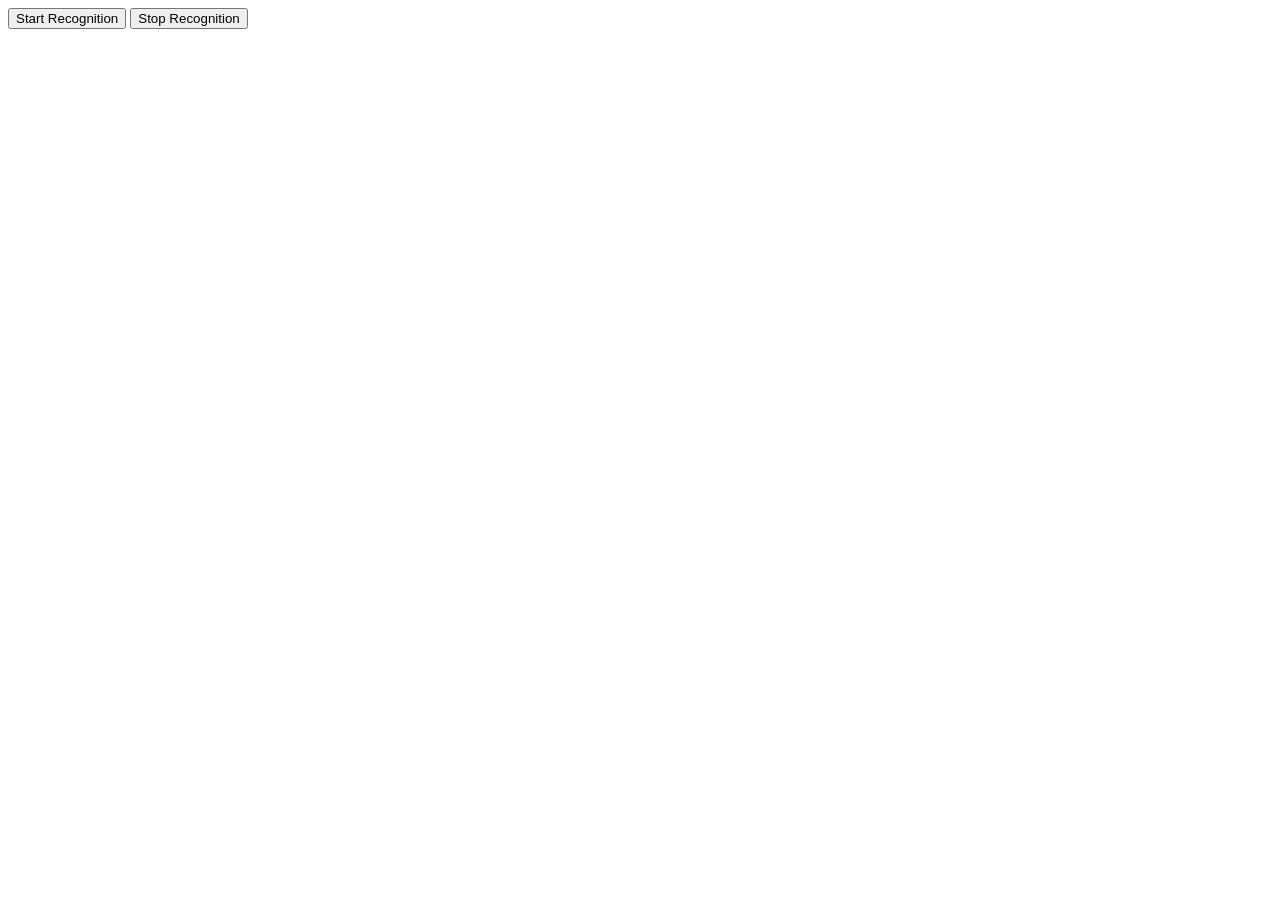
<file: Data/Voice.html>
<!DOCTYPE html>
<html lang="en">
<head>
    <title>Speech Recognition</title>
</head>
<body>
    <button id="start" onclick="startRecognition()">Start Recognition</button>
    <button id="end" onclick="stopRecognition()">Stop Recognition</button>
    <p id="output"></p>
    <script>
        const output = document.getElementById('output');
        let recognition;
        let shouldRestart = false;

        function startRecognition() {
            output.textContent = "";
            shouldRestart = true;
            recognition = new webkitSpeechRecognition() || new SpeechRecognition();
            recognition.lang = 'ur';
            recognition.continuous = true;

            recognition.onresult = function(event) {
                const transcript = event.results[event.results.length - 1][0].transcript;
                output.textContent += transcript;
            };

            recognition.onend = function() {
                if (shouldRestart) {
                    recognition.start();
                }
            };
            recognition.start();
        }

        function stopRecognition() {
            shouldRestart = false;
            if (recognition) {
                recognition.stop();
            }
            output.innerHTML = "";
        }
    </script>
</body>
</html>
</file>
